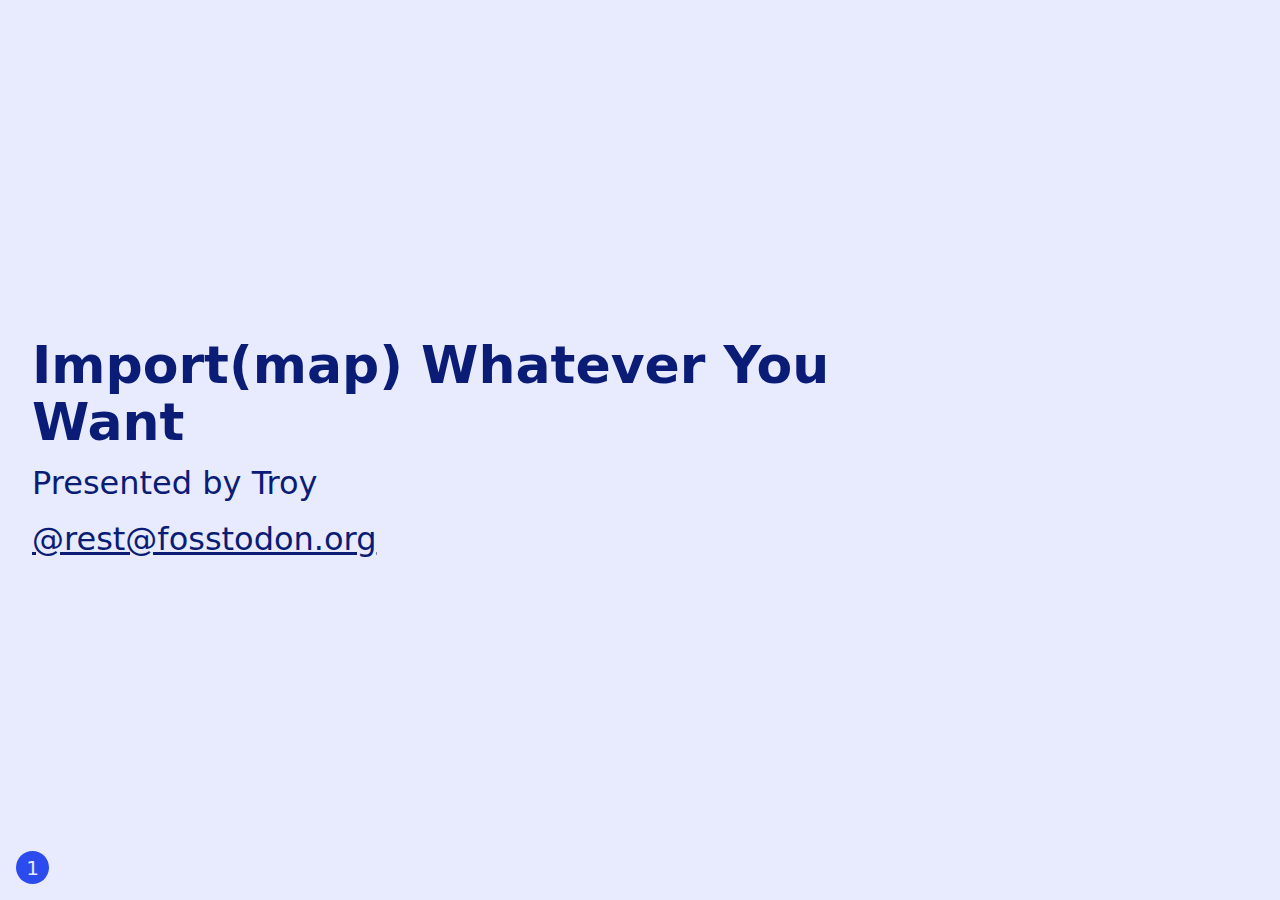
<file: ccjs-importmaps/index.html>
<!DOCTYPE html>
<html lang="en" >
<head>
  <meta charset="UTF-8">
  <title>CodePen - Import(map) Whatever You Want</title>
  <meta name="viewport" content="width=device-width, initial-scale=1"><link rel="stylesheet" href="./style.css">

</head>
<body>
<!-- partial:index.partial.html -->
<ol id="slides">
  <li class="slide slide--text">
    <div class="content">
      <h1>Import(map) Whatever You Want</h1>
      <p>Presented by Troy</p>
      <p><a target="_blank" href="https://fosstodon.org/@rest">@rest@fosstodon.org</a></p>
    </div>
  </li>

  <li class="slide slide--title">
    <div class="content">
      <h2>Imports?</h2>
    </div>
  </li>

  <li class="slide slide--text">
    <div class="content">
      <p>Imports in JavaScript can either come in the ES Module or CommonJS syntax.</p>
      <br>
      <pre><code class="lang-js"><span class="hljs-keyword">const</span> dayjs = <span class="hljs-built_in">require</span>(<span class="hljs-string">'dayjs'</span>) <span class="hljs-comment">// CommonJS</span>
<span class="hljs-keyword">import</span> dayjs <span class="hljs-keyword">from</span> <span class="hljs-string">'dayjs'</span>; <span class="hljs-comment">// ES Module</span>
</code></pre>
    </div>
  </li>

  <li class="slide slide--title">
    <div class="content">
      <h2>And Import Maps?</h2>
    </div>
  </li>

  <li class="slide slide--text" data-topic="Background">
    <div class="content">
      <blockquote>
        <p>An import map is a JSON object that allows developers to control how the browser resolves module specifiers when importing JavaScript modules. It provides a mapping between the text used as the module specifier in an <code>import</code> statement or <code>import()</code> operator, and the corresponding value that will replace the text when resolving the specifier. The JSON object must conform to the Import map JSON representation format.</p>
        <cite class="small-text"><a href="https://developer.mozilla.org/en-US/docs/Web/HTML/Element/script/type/importmap">MDN</a></cite>
      </blockquote>
    </div>
  </li>

  <li class="slide slide--text">
    <div class="content">
      <p>In short, import maps allow you to use the same ES Module syntax you're familiar with in Node via your favorite bundler <strong>plus more</strong>, but in the browser.</p>
    </div>
  </li>

  <li class="slide slide--text" data-topic="Example">
    <div class="content">
      <pre><code class="lang-html"><span class="hljs-tag">&lt;<span class="hljs-name">script</span> <span class="hljs-attr">type</span>=<span class="hljs-string">"importmap"</span>&gt;</span><span class="actionscript">
{
  <span class="hljs-string">"imports"</span>: {
    <span class="hljs-string">"dayjs"</span>: <span class="hljs-string">"https://cdn.skypack.dev/dayjs@1.10.7"</span>,
    <span class="hljs-string">"react-dom"</span>: <span class="hljs-string">"https://cdn.skypack.dev/react-dom"</span>,
    <span class="hljs-string">"square"</span>: <span class="hljs-string">"./modules/square.js"</span>,
    <span class="hljs-string">"lodash/"</span>: <span class="hljs-string">"/node_modules/lodash-es/"</span>
  }
}
</span><span class="hljs-tag">&lt;/<span class="hljs-name">script</span>&gt;</span>
</code></pre>
      <p><em>Note the different module specifiers.</em></p>
    </div>
  </li>

  <li class="slide slide--text">
    <div class="content">
      <ol>
        <li>Exact version match</li>
        <li>Latest version match</li>
        <li>Relative path</li>
        <li>Full package match</li>
      </ol>
    </div>
  </li>

  <li class="slide slide--text" data-topic="Usage">
    <div class="content">
      <pre><code class="lang-html"><span class="hljs-tag">&lt;<span class="hljs-name">script</span> <span class="hljs-attr">type</span>=<span class="hljs-string">"module"</span>&gt;</span><span class="javascript">
  <span class="hljs-keyword">import</span> dayjs <span class="hljs-keyword">from</span> <span class="hljs-string">'dayjs'</span>;

  <span class="hljs-built_in">console</span>.log(dayjs(<span class="hljs-string">'2019-01-25'</span>).format(<span class="hljs-string">'YYYY-MM-DDTHH:mm:ssZ[Z]'</span>));

  <span class="hljs-keyword">import</span> toUpper <span class="hljs-keyword">from</span> <span class="hljs-string">'lodash/toUpper.js'</span>;
  <span class="hljs-keyword">import</span> toLower <span class="hljs-keyword">from</span> <span class="hljs-string">'lodash/toLower.js'</span>;

  <span class="hljs-built_in">console</span>.log(toUpper(<span class="hljs-string">'hello'</span>));
  <span class="hljs-built_in">console</span>.log(toLower(<span class="hljs-string">'HELLO'</span>));
</span><span class="hljs-tag">&lt;/<span class="hljs-name">script</span>&gt;</span>
</code></pre>
    </div>
  </li>

  <li class="slide slide--text">
    <div class="content">
      <h3>Scopes Are Possible</h3>
      <pre><code class="lang-html"><span class="hljs-tag">&lt;<span class="hljs-name">script</span> <span class="hljs-attr">type</span>=<span class="hljs-string">"importmap"</span>&gt;</span><span class="actionscript">
  {
    <span class="hljs-string">"imports"</span>: {
      <span class="hljs-string">"lodash/"</span>: <span class="hljs-string">"https://unpkg.com/lodash-es@4.17.21/"</span>
    },
    <span class="hljs-string">"scopes"</span>: {
      <span class="hljs-string">"/static/js"</span>: {
        <span class="hljs-string">"lodash/"</span>: <span class="hljs-string">"https://unpkg.com/lodash-es@3.10.1/"</span>
      }
    }
  }
</span><span class="hljs-tag">&lt;/<span class="hljs-name">script</span>&gt;</span>
</code></pre>
      <p class="small-text">With this mapping, any modules in the <code>/static/js</code> path will use the <code>https://unpkg.com/lodash-es@3.10.1/</code> URL when referring to the <code>lodash/</code> specifier in an import statement, while other modules will use <code>https://unpkg.com/lodash-es@4.17.21/</code>.</p>
    </div>
  </li>

  <li class="slide slide--text">
    <div class="content">
      <h3>There Is One Pre-Requisite</h3>
      <pre><code class="lang-html"><span class="hljs-tag">&lt;<span class="hljs-name">script</span> <span class="hljs-attr">async</span> <span class="hljs-attr">src</span>=<span class="hljs-string">"https://unpkg.com/es-module-shims@1.3.0/dist/es-module-shims.js"</span>&gt;</span><span class="undefined"></span><span class="hljs-tag">&lt;/<span class="hljs-name">script</span>&gt;</span>
</code></pre>
    </div>
  </li>

  <li class="slide slide--title">
    <div class="content">
      <h2>It's Cool, But Show Me Why I Should Stop What I'm Doing And Use This.</h2>
    </div>
  </li>

  <li class="slide slide--text">
    <div class="content">
      <ol>
        <li>You like using bare modules.</li>
        <li>You don't want to be stuck changing more files than needed due to changes in path structure.</li>
        <li>You want to copy/paste straight from a library's source.</li>
        <li>You like being a revolutionary.</li>
      </ol>
    </div>
  </li>

  <li class="slide slide--text">
    <div class="content">
      <h3>My Own Import Map</h3>
      <pre class="small-text"><code class="lang-html">&lt;script type=<span class="hljs-string">"importmap"</span>&gt;
{
  <span class="hljs-string">"imports"</span>: {
    <span class="hljs-string">"lit"</span>: <span class="hljs-string">"https://cdn.skypack.dev/lit@2.6.1"</span>,
    <span class="hljs-string">"lit-map"</span>: <span class="hljs-string">"https://cdn.skypack.dev/lit@2.6.1/directives/map.js"</span>,
    <span class="hljs-string">"d3"</span>: <span class="hljs-string">"https://cdn.skypack.dev/d3@7.6"</span>,
    <span class="hljs-string">"tone"</span>: <span class="hljs-string">"https://cdn.skypack.dev/tone@14.7.77"</span>,
    <span class="hljs-string">"slugify"</span>: <span class="hljs-string">"https://cdn.skypack.dev/@sindresorhus/slugify"</span>,
    <span class="hljs-string">"petite-vue"</span>: <span class="hljs-string">"/assets/js/petite-vue.js"</span>,
    <span class="hljs-string">"cheatcodes"</span>: <span class="hljs-string">"/assets/js/cheatcodes.js"</span>,
    <span class="hljs-string">"plvylist"</span>: <span class="hljs-string">"/assets/js/plvylist.js"</span>,
    <span class="hljs-string">"cloudysky"</span>: <span class="hljs-string">"/assets/js/cloudysky.js"</span>,
    <span class="hljs-string">"typewriter"</span>: <span class="hljs-string">"/assets/js/typewriter.js"</span>,
    <span class="hljs-string">"detune"</span>: <span class="hljs-string">"/assets/js/detune.js"</span>
  }
}
&lt;<span class="hljs-regexp">/script&gt;</span>
</code></pre>
    </div>
  </li>

  <li class="slide slide--text">
    <div class="content">
      <h3>My Workflow</h3>
      <ol>
        <li>Create a web component and publish it to NPM.</li>
        <li>Install that component in my site via NPM.</li>
        <li>Tell Eleventy to passthrough the file from <code>node_modules</code> to a public directory.</li>
        <li>Bare module import my component which bare module imports Lit.</li>
      </ol>
    </div>
  </li>

  <li class="slide slide--text">
    <div class="content">
      <h3>Component Code</h3>
      <pre class="small-text"><code class="lang-js"><span class="hljs-keyword">import</span> { html, <span class="hljs-type">LitElement</span>, nothing } from <span class="hljs-string">"lit"</span>;

export <span class="hljs-class"><span class="hljs-keyword">class</span> <span class="hljs-title">CloudySky</span> <span class="hljs-keyword">extends</span> <span class="hljs-title">LitElement</span> </span>{
  <span class="hljs-comment">/* snip */</span>
}
</code></pre><br>
      <p class="small-text"><em>Editor's Note:</em> Each component's Vite config sets Lit as an external dependency so Lit is not bundled with the component during build.</p>
      <br>
      <h3>Site Code</h3>
      <pre class="small-text"><code class="lang-html"><span class="xml"><span class="hljs-tag">&lt;<span class="hljs-name">script</span> <span class="hljs-attr">type</span>=<span class="hljs-string">"module"</span>&gt;</span><span class="actionscript">
  <span class="hljs-meta"><span class="hljs-meta-keyword">import</span> </span></span></span><span class="hljs-template-variable">{ CloudySky }</span><span class="xml"><span class="javascript"> <span class="hljs-keyword">from</span> <span class="hljs-string">"cloudysky"</span>
</span><span class="hljs-tag">&lt;/<span class="hljs-name">script</span>&gt;</span>

<span class="hljs-tag">&lt;<span class="hljs-name">main</span>&gt;</span>
  <span class="hljs-tag">&lt;<span class="hljs-name">cloudy-sky</span>&gt;</span>
    <span class="hljs-tag">&lt;<span class="hljs-name">p</span>&gt;</span>The component works!<span class="hljs-tag">&lt;/<span class="hljs-name">p</span>&gt;</span>
    <span class="hljs-tag">&lt;<span class="hljs-name">p</span>&gt;</span>And this is all in the browser!<span class="hljs-tag">&lt;/<span class="hljs-name">p</span>&gt;</span>
  <span class="hljs-tag">&lt;/<span class="hljs-name">cloudy-sky</span>&gt;</span>
<span class="hljs-tag">&lt;/<span class="hljs-name">main</span>&gt;</span></span>
</code></pre>
    </div>
  </li>

  <li class="slide slide--text">
    <div class="content">
      <h2>Sources</h2>
      <ul>
        <li><a href="https://www.honeybadger.io/blog/import-maps/">https://www.honeybadger.io/blog/import-maps/</a></li>
        <li><a href="https://developer.mozilla.org/en-US/docs/Web/HTML/Element/script/type/importmap">https://developer.mozilla.org/en-US/docs/Web/HTML/Element/script/type/importmap</a></li>
      </ul>
    </div>
  </li>
</ol>
<!-- partial -->
  
</body>
</html>
</file>
<file: ccjs-importmaps/style.css>
/*
 * Resets
 */
* {
  box-sizing: border-box;
  margin: 0;
}

*::before,
*::after {
  box-sizing: inherit;
}

body {
  font-family: system-ui, sans-serif;
  font-size: 1.5rem;
  min-block-size: 100vh;
}

html {
  --theme-hue: 230;
  --theme-saturation: 85%;
  --theme-hs: var(--theme-hue), var(--theme-saturation);
}

/*
 * Slides
 */
body,
#slides,
.slide {
  background-color: hsl(var(--theme-hs), 95%);
  color: hsl(var(--theme-hs), 25%);
  display: grid;
}

#slides {
  counter-reset: slides;
  list-style: none;
  padding: 0;
}

.slide {
  counter-increment: slides;
  position: relative;
}

.slide::before {
  background-color: hsl(var(--theme-hs), 55%);
  block-size: 1.65em;
  border-radius: 50%;
  color: hsl(var(--theme-hs), 95%);
  content: counter(slides);
  display: grid;
  font-size: 1.25rem;
  inline-size: 1.65em;
  left: .25rem;
  place-content: center;
  position: absolute;
  top: .25rem;
}

[data-topic]::before {
  border-radius: 0.5rem;
  content: counter(slides) ": " attr(data-topic);
  inline-size: auto;
  padding-block: 0.25em;
  padding-inline: 0.4em;
}

.slide--title {
  place-content: center;
}

.slide--text {
  align-content: center;
}

.slide--title {
  background-image: linear-gradient(
    125deg,
    hsl(var(--theme-hs), 95%),
    hsl(var(--theme-hs), 75%)
  );
}

/*
 * Text
 */
h1,
h2 {
  line-height: 1.1;
}

h1 {
  font-size: clamp(2rem, 8vw + 1rem, 3.25rem);
}

a {
  color: inherit;
}

.small-text {
  font-size: 1rem;
}

.content {
  font-size: 2rem;
  inline-size: calc(100vw - 2rem);
  line-height: 1.5;
  padding: 2rem;
}

.content * + * {
  margin-block-start: 0.5rem;
}

.style, .script {
  align-items: center;
  background-color: hsl(var(--theme-hs), 5%);
  display: grid;
  font-size: 1.35rem;
  overflow-y: hidden;
  padding-inline: max(5vw, 2rem) 3rem;
  resize: horizontal;
}

style, script {
  /*   --highlight-start: calc(2 * var(--line-height));
  --lines: calc(
    var(--highlight-start) + var(--num-lines, 1) * var(--line-height)
  );
  --line-heright: 1.65em; */
  background: none;
  /*   background-image: linear-gradient(
    hsl(var(--theme-hs), 75%) 0 var(--highlight-start),
    hsl(var(--theme-hs), 90%) var(--highlight-start) var(--lines),
    hsl(var(--theme-hs), 75%) var(--lines) 100%
  ); */
  color: hsl(var(--theme-hs), 85%);
  display: block;
  font-family: monospace;
  hyphens: none;
  line-height: 1.65;
  outline: none;
  tab-size: 2;
  white-space: pre;
  /*   -webkit-background-clip: text;
  -webkit-text-fill-color: transparent; */
}

.highlight--rule-only {
  --highlight-start: calc(1 * var(--line-height));
}

.highlight--none {
  background-image: none;
  background-color: currentColor;
}

.demo {
  padding: 2rem;
}

.box {
  background-color: hsl(var(--theme-hs), 85%);
  border: 2px dashed;
  border-radius: 0.5em;
  font-size: 1.35rem;
  padding: 1rem;
  text-align: center;
}

@media screen and (min-width: 120ch) {
  .content {
    inline-size: unset;
    max-inline-size: 45ch;
  }

  #slides {
    grid-auto-flow: column;
    overflow-x: auto;
    scroll-snap-type: x mandatory;
  }

  .slide {
    block-size: 100vh;
    inline-size: 100vw;
    scroll-snap-align: center;
    scroll-snap-stop: always;
  }
  
  .slide::before {
    bottom: 1rem;
    left: 1rem;
    top: auto;
  }

  .slide--demo {
    grid-template-columns: fit-content(85ch) 1fr;
  }
}

@media (max-width: 120ch) {
  .slide {
    min-block-size: 80vh;
  }

  .slide + .slide {
    border-top: 1px dashed;
  }
}
</file>
